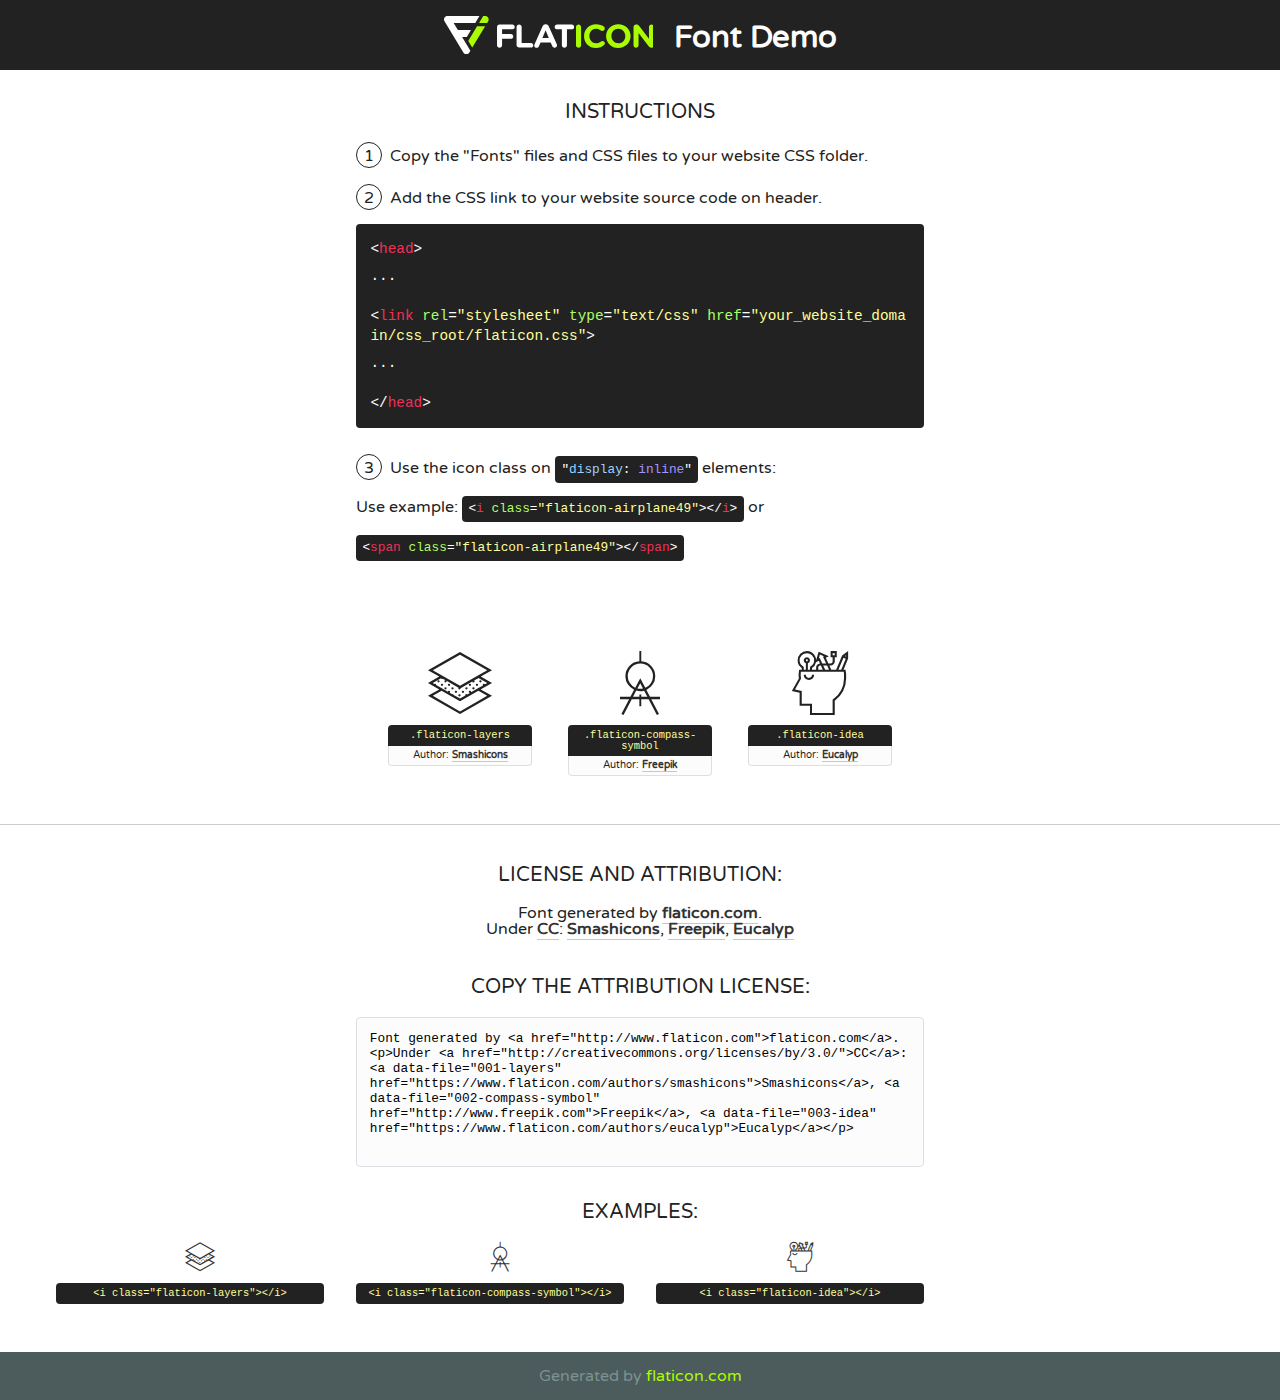
<file: kusina/fonts/flaticon/font/flaticon.html>
<!DOCTYPE html>
<!--
  Flaticon icon font: Flaticon
  Creation date: 06/10/2018 08:32
-->
<html>
<!DOCTYPE html>
<html>

<head>
    <title>Flaticon WebFont</title>
    <link href="http://fonts.googleapis.com/css?family=Varela+Round" rel="stylesheet" type="text/css" />
    <link rel="stylesheet" type="text/css" href="flaticon.css">
    <meta charset="UTF-8">
    <style>
    html, body, div, span, applet, object, iframe,
    h1, h2, h3, h4, h5, h6, p, blockquote, pre,
    a, abbr, acronym, address, big, cite, code,
    del, dfn, em, img, ins, kbd, q, s, samp,
    small, strike, strong, sub, sup, tt, var,
    b, u, i, center,
    dl, dt, dd, ol, ul, li,
    fieldset, form, label, legend,
    table, caption, tbody, tfoot, thead, tr, th, td,
    article, aside, canvas, details, embed, 
    figure, figcaption, footer, header, hgroup, 
    menu, nav, output, ruby, section, summary,
    time, mark, audio, video {
        margin: 0;
        padding: 0;
        border: 0;
        font-size: 100%;
        font: inherit;
        vertical-align: baseline;
    }
    /* HTML5 display-role reset for older browsers */
    article, aside, details, figcaption, figure, 
    footer, header, hgroup, menu, nav, section {
        display: block;
    }
    body {
        line-height: 1;
    }
    ol, ul {
        list-style: none;
    }
    blockquote, q {
        quotes: none;
    }
    blockquote:before, blockquote:after,
    q:before, q:after {
        content: '';
        content: none;
    }
    table {
        border-collapse: collapse;
        border-spacing: 0;
    }
    body {
        font-family: 'Varela Round', Helvetica, Arial, sans-serif;
        font-size: 16px;
        color: #222;
    }
    a {
        color: #333;
        border-bottom: 1px solid #a9fd00;
        font-weight: bold;
        text-decoration: none;
    }
    * {
        -moz-box-sizing: border-box;
        -webkit-box-sizing: border-box;
        box-sizing: border-box;
        margin: 0;
        padding: 0;
    }
    [class^="flaticon-"]:before, [class*=" flaticon-"]:before, [class^="flaticon-"]:after, [class*=" flaticon-"]:after {
        font-family: Flaticon;
        font-size: 30px;
        font-style: normal;
        margin-left: 20px;
        color: #333;
    }
    .wrapper {
        max-width: 600px;
        margin: auto;
        padding: 0 1em;
    }
    .title {
        font-size: 1.25em;
        text-align: center;
        margin-bottom: 1em;
        text-transform: uppercase;
    }
    header {
        text-align: center;
        background-color: #222;
        color: #fff;
        padding: 1em;
    }
    header .logo {
        width: 210px;
        height: 38px;
        display: inline-block;
        vertical-align: middle;
        margin-right: 1em;
        border: none;
    }
    header strong {
        font-size: 1.95em;
        font-weight: bold;
        vertical-align: middle;
        margin-top: 5px;
        display: inline-block;
    }
    .demo {
        margin: 2em auto;
        line-height: 1.25em;
    }
    .demo ul li {
        margin-bottom: 1em;
    }
    .demo ul li .num {
        color: #222;
        border-radius: 20px;
        display: inline-block;
        width: 26px;
        padding: 3px;
        height: 26px;
        text-align: center;
        margin-right: 0.5em;
        border: 1px solid #222;
    }
    .demo ul li code {
        background-color: #222;
        border-radius: 4px;
        padding: 0.25em 0.5em;
        display: inline-block;
        color: #fff;
        font-family: Consolas,Monaco,Lucida Console,Liberation Mono,DejaVu Sans Mono,Bitstream Vera Sans Mono,Courier New, monospace;
        font-weight: lighter;
        margin-top: 1em;
        font-size: 0.8em;
        word-break: break-all;
    }
    .demo ul li code.big {
        padding: 1em;
        font-size: 0.9em;
    }
    .demo ul li code .red {
        color: #EF3159;
    }
    .demo ul li code .green {
        color: #ACFF65;
    }
    .demo ul li code .yellow {
        color: #FFFF99;
    }
    .demo ul li code .blue {
        color: #99D3FF;
    }
    .demo ul li code .purple {
        color: #A295FF;
    }
    .demo ul li code .dots {
        margin-top: 0.5em;
        display: block;
    }
    #glyphs {
        border-bottom: 1px solid #ccc;
        padding: 2em 0;
        text-align: center;
    }
    .glyph {
        display: inline-block;
        width: 9em;
        margin: 1em;
        text-align: center;
        vertical-align: top;
        background: #FFF;
    }
    .glyph .glyph-icon {
        padding: 10px;
        display: block;
        font-family:"Flaticon";
        font-size: 64px;
        line-height: 1;
    }
    .glyph .glyph-icon:before {
        font-size: 64px;
        color: #222;
        margin-left: 0;
    }
    .class-name {
        font-size: 0.65em;
        background-color: #222;
        color: #fff;
        border-radius: 4px 4px 0 0;
        padding: 0.5em;
        color: #FFFF99;
        font-family: Consolas,Monaco,Lucida Console,Liberation Mono,DejaVu Sans Mono,Bitstream Vera Sans Mono,Courier New, monospace;
    }
    .author-name {
        font-size: 0.6em;
        background-color: #fcfcfd;
        border: 1px solid #DEDEE4;
        border-top: 0;
        border-radius: 0 0 4px 4px;
        padding: 0.5em;
    }
    .class-name:last-child {
        font-size: 10px;
        color:#888;
    }
    .class-name:last-child a {
        font-size: 10px;
        color:#555;
    }
    .class-name:last-child a:hover {
        color:#a9fd00;
    }
    .glyph > input {
        display: block;
        width: 100px;
        margin: 5px auto;
        text-align: center;
        font-size: 12px;
        cursor: text;
    }
    .glyph > input.icon-input {
        font-family:"Flaticon";
        font-size: 16px;
        margin-bottom: 10px;
    }
    .attribution .title {
        margin-top: 2em;
    }
    .attribution textarea {
        background-color: #fcfcfd;
        padding: 1em;
        border: none;
        box-shadow: none;
        border: 1px solid #DEDEE4;
        border-radius: 4px;
        resize: none;
        width: 100%;
        height: 150px;
        font-size: 0.8em;
        font-family: Consolas,Monaco,Lucida Console,Liberation Mono,DejaVu Sans Mono,Bitstream Vera Sans Mono,Courier New, monospace;
        -webkit-appearance: none;
    }
    .iconsuse {
        margin: 2em auto;
        text-align: center;
        max-width: 1200px;
    }
    .iconsuse:after {
        content: '';
        display: table;
        clear: both;
    }
    .iconsuse .image {
        float: left;
        width: 25%;
        padding: 0 1em;
    }
    .iconsuse .image p {
        margin-bottom: 1em;
    }
    .iconsuse .image span {
        display: block;
        font-size: 0.65em;
        background-color: #222;
        color: #fff;
        border-radius: 4px;
        padding: 0.5em;
        color: #FFFF99;
        margin-top: 1em;
        font-family: Consolas,Monaco,Lucida Console,Liberation Mono,DejaVu Sans Mono,Bitstream Vera Sans Mono,Courier New, monospace;
    }
    #footer {
        text-align: center;
        background-color: #4C5B5C;
        color: #7c9192;
        padding: 1em;
    }
    #footer a {
        border: none;
        color: #a9fd00;
        font-weight: normal;
    }
    @media (max-width: 960px) {
        .iconsuse .image {
            width: 50%;
        }
    }
    @media (max-width: 560px) {
        .iconsuse .image {
            width: 100%;
        }
    }
    </style>
</head>

<body class="characters-off">

    <header>
        <a href="http://www.flaticon.com" target="_blank" class="logo">
            <svg version="1.1" xmlns="http://www.w3.org/2000/svg" xmlns:xlink="http://www.w3.org/1999/xlink" xmlns:a="http://ns.adobe.com/AdobeSVGViewerExtensions/3.0/" viewBox="0 0 560.875 102.036" enable-background="new 0 0 560.875 102.036" xml:space="preserve">
                <defs>
                </defs>
                <g>
                    <g class="letters">
                        <path fill="#ffffff" d="M141.596,29.675c0-3.777,2.985-6.767,6.764-6.767h34.438c3.426,0,6.15,2.728,6.15,6.15
                        c0,3.43-2.724,6.149-6.15,6.149h-27.674v13.091h23.719c3.429,0,6.151,2.724,6.151,6.15c0,3.43-2.723,6.149-6.151,6.149h-23.719
                        v17.574c0,3.773-2.986,6.761-6.764,6.761c-3.779,0-6.764-2.989-6.764-6.761V29.675z"></path>
                        <path fill="#ffffff" d="M193.844,29.149c0-3.781,2.985-6.767,6.764-6.767c3.776,0,6.763,2.985,6.763,6.767v42.957h25.039
                        c3.426,0,6.149,2.726,6.149,6.153c0,3.425-2.723,6.15-6.149,6.15h-31.802c-3.779,0-6.764-2.986-6.764-6.768V29.149z"></path>
                        <path fill="#ffffff" d="M241.891,75.71l21.438-48.407c1.492-3.341,4.215-5.357,7.906-5.357h0.792
                        c3.686,0,6.323,2.017,7.815,5.357l21.439,48.407c0.436,0.967,0.701,1.845,0.701,2.723c0,3.602-2.809,6.501-6.414,6.501
                        c-3.161,0-5.269-1.845-6.499-4.655l-4.132-9.661h-27.059l-4.301,10.102c-1.144,2.631-3.426,4.214-6.237,4.214
                        c-3.517,0-6.24-2.81-6.24-6.325C241.1,77.64,241.451,76.677,241.891,75.71z M279.932,58.666l-8.521-20.297l-8.526,20.297H279.932
                        z"></path>
                        <path fill="#ffffff" d="M314.864,35.387H301.86c-3.429,0-6.239-2.813-6.239-6.238c0-3.429,2.811-6.24,6.239-6.24h39.533
                        c3.426,0,6.237,2.811,6.237,6.24c0,3.425-2.811,6.238-6.237,6.238h-13.001v42.785c0,3.773-2.99,6.761-6.764,6.761
                        c-3.779,0-6.764-2.989-6.764-6.761V35.387z"></path>
                        <path fill="#A9FD00" d="M352.615,29.149c0-3.781,2.985-6.767,6.767-6.767c3.774,0,6.761,2.985,6.761,6.767v49.024
                        c0,3.773-2.987,6.761-6.761,6.761c-3.781,0-6.767-2.989-6.767-6.761V29.149z"></path>
                        <path fill="#A9FD00" d="M374.132,53.836v-0.179c0-17.481,13.178-31.801,32.065-31.801c9.22,0,15.459,2.458,20.557,6.238
                        c1.402,1.054,2.637,2.985,2.637,5.357c0,3.692-2.985,6.59-6.681,6.59c-1.845,0-3.071-0.702-4.044-1.319
                        c-3.776-2.813-7.729-4.393-12.562-4.393c-10.364,0-17.831,8.611-17.831,19.154v0.173c0,10.542,7.291,19.329,17.831,19.329
                        c5.715,0,9.492-1.756,13.359-4.834c1.049-0.874,2.458-1.491,4.039-1.491c3.429,0,6.325,2.813,6.325,6.236
                        c0,2.106-1.056,3.78-2.282,4.834c-5.539,4.834-12.036,7.733-21.878,7.733C387.572,85.464,374.132,71.493,374.132,53.836z"></path>
                        <path fill="#A9FD00" d="M433.009,53.836v-0.179c0-17.481,13.79-31.801,32.766-31.801c18.981,0,32.592,14.143,32.592,31.628v0.173
                        c0,17.483-13.785,31.807-32.769,31.807C446.625,85.464,433.009,71.32,433.009,53.836z M484.224,53.836v-0.179
                        c0-10.539-7.725-19.326-18.626-19.326c-10.893,0-18.449,8.611-18.449,19.154v0.173c0,10.542,7.73,19.329,18.626,19.329
                        C476.676,72.986,484.224,64.378,484.224,53.836z"></path>
                        <path fill="#A9FD00" d="M506.233,29.321c0-3.774,2.99-6.763,6.767-6.763h1.401c3.252,0,5.183,1.583,7.029,3.953l26.093,34.265
                        V29.059c0-3.692,2.99-6.677,6.681-6.677c3.683,0,6.671,2.985,6.671,6.677v48.934c0,3.78-2.987,6.765-6.764,6.765h-0.436
                        c-3.257,0-5.188-1.581-7.034-3.953l-27.056-35.492v32.944c0,3.687-2.985,6.676-6.678,6.676c-3.683,0-6.673-2.989-6.673-6.676
                        V29.321z"></path>
                    </g>
                    <g class="insignia">
                        <path fill="#ffffff" d="M48.372,56.137h12.517l11.156-18.537H37.186L25.688,18.539h57.825L94.668,0H9.271
                        C5.925,0,2.842,1.801,1.198,4.716c-1.644,2.907-1.593,6.482,0.134,9.343l50.38,83.501c1.678,2.781,4.689,4.476,7.938,4.476
                        c3.246,0,6.257-1.695,7.935-4.476l2.898-4.804L48.372,56.137z"></path>
                        <g class="i">
                            <path fill="#A9FD00" d="M93.575,18.539h0.031v0.004l21.652,0.004l2.705-4.488c1.727-2.861,1.778-6.436,0.133-9.343
                            C116.454,1.801,113.371,0,110.026,0h-5.294L93.575,18.539z"></path>
                            <polygon fill="#A9FD00" points="88.291,27.356 64.725,66.486 75.519,84.404 109.942,27.356"></polygon>
                        </g>
                    </g>
                </g>
            </svg>
        </a>
        <strong>Font Demo</strong>
    </header>


    <section class="demo wrapper">

        <p class="title">Instructions</p>

        <ul>
            <li>
                <span class="num">1</span>Copy the "Fonts" files and CSS files to your website CSS folder.
            </li>
            <li>
                <span class="num">2</span>Add the CSS link to your website source code on header.
                <code class="big">
                    &lt;<span class="red">head</span>&gt;
                    <br/><span class="dots">...</span>
                    <br/>&lt;<span class="red">link</span> <span class="green">rel</span>=<span class="yellow">"stylesheet"</span> <span class="green">type</span>=<span class="yellow">"text/css"</span> <span class="green">href</span>=<span class="yellow">"your_website_domain/css_root/flaticon.css"</span>&gt;
                    <br/><span class="dots">...</span>
                    <br/>&lt;/<span class="red">head</span>&gt;
                </code>
            </li>

            <li>
                <p>
                    <span class="num">3</span>Use the icon class on <code>"<span class="blue">display</span>:<span class="purple"> inline</span>"</code> elements:
                    <br />
                    Use example: <code>&lt;<span class="red">i</span> <span class="green">class</span>=<span class="yellow">&quot;flaticon-airplane49&quot;</span>&gt;&lt;/<span class="red">i</span>&gt;</code> or <code>&lt;<span class="red">span</span> <span class="green">class</span>=<span class="yellow">&quot;flaticon-airplane49&quot;</span>&gt;&lt;/<span class="red">span</span>&gt;</code>
            </li>
        </ul>

    </section>




   <section id="glyphs">          
    
      
        <div class="glyph"><div class="glyph-icon flaticon-layers"></div>
            <div class="class-name">.flaticon-layers</div>
            <div class="author-name">Author: <a data-file="001-layers" href="https://www.flaticon.com/authors/smashicons">Smashicons</a> </div> 
        </div>        
        
        <div class="glyph"><div class="glyph-icon flaticon-compass-symbol"></div>
            <div class="class-name">.flaticon-compass-symbol</div>
            <div class="author-name">Author: <a data-file="002-compass-symbol" href="http://www.freepik.com">Freepik</a> </div> 
        </div>        
        
        <div class="glyph"><div class="glyph-icon flaticon-idea"></div>
            <div class="class-name">.flaticon-idea</div>
            <div class="author-name">Author: <a data-file="003-idea" href="https://www.flaticon.com/authors/eucalyp">Eucalyp</a> </div> 
        </div>        
        

    </section>



    <section class="attribution wrapper"   style="text-align:center;">

      <div class="title">License and attribution:</div><div class="attrDiv">Font generated by <a href="http://www.flaticon.com">flaticon.com</a>. <div><p>Under <a href="http://creativecommons.org/licenses/by/3.0/">CC</a>: <a data-file="001-layers" href="https://www.flaticon.com/authors/smashicons">Smashicons</a>, <a data-file="002-compass-symbol" href="http://www.freepik.com">Freepik</a>, <a data-file="003-idea" href="https://www.flaticon.com/authors/eucalyp">Eucalyp</a></p>  </div>
      </div>
      <div class="title">Copy the Attribution License:</div>

    <textarea onclick="this.focus();this.select();">Font generated by &lt;a href=&quot;http://www.flaticon.com&quot;&gt;flaticon.com&lt;/a&gt;. <p>Under <a href="http://creativecommons.org/licenses/by/3.0/">CC</a>: <a data-file="001-layers" href="https://www.flaticon.com/authors/smashicons">Smashicons</a>, <a data-file="002-compass-symbol" href="http://www.freepik.com">Freepik</a>, <a data-file="003-idea" href="https://www.flaticon.com/authors/eucalyp">Eucalyp</a></p>  
     </textarea>

    </section>

    <section class="iconsuse">

          <div class="title">Examples:</div>            
             
            <div class="image">
                <p>
                    <i class="glyph-icon flaticon-layers"></i> 
                    <span>&lt;i class=&quot;flaticon-layers&quot;&gt;&lt;/i&gt;</span>
                </p>
            </div>
            
            <div class="image">
                <p>
                    <i class="glyph-icon flaticon-compass-symbol"></i> 
                    <span>&lt;i class=&quot;flaticon-compass-symbol&quot;&gt;&lt;/i&gt;</span>
                </p>
            </div>
            
            <div class="image">
                <p>
                    <i class="glyph-icon flaticon-idea"></i> 
                    <span>&lt;i class=&quot;flaticon-idea&quot;&gt;&lt;/i&gt;</span>
                </p>
            </div>
                       
        </div>
                            
    </section>

<div id="footer">
    <div>Generated by <a href="http://www.flaticon.com">flaticon.com</a>
    </div>
</div>



</body>
</html>
</file>
<file: kusina/fonts/flaticon/font/flaticon.css>
/*
  	Flaticon icon font: Flaticon
  	Creation date: 06/10/2018 08:32
  	*/

@font-face {
  font-family: "Flaticon";
  src: url("./Flaticon.eot");
  src: url("./Flaticon.eot?#iefix") format("embedded-opentype"),
       url("./Flaticon.woff") format("woff"),
       url("./Flaticon.ttf") format("truetype"),
       url("./Flaticon.svg#Flaticon") format("svg");
  font-weight: normal;
  font-style: normal;
}

@media screen and (-webkit-min-device-pixel-ratio:0) {
  @font-face {
    font-family: "Flaticon";
    src: url("./Flaticon.svg#Flaticon") format("svg");
  }
}

[class^="flaticon-"]:before, [class*=" flaticon-"]:before,
[class^="flaticon-"]:after, [class*=" flaticon-"]:after {   
  font-family: Flaticon;
        font-size: 20px;
font-style: normal;
margin-left: 20px;
}

.flaticon-layers:before { content: "\f100"; }
.flaticon-compass-symbol:before { content: "\f101"; }
.flaticon-idea:before { content: "\f102"; }
</file>
